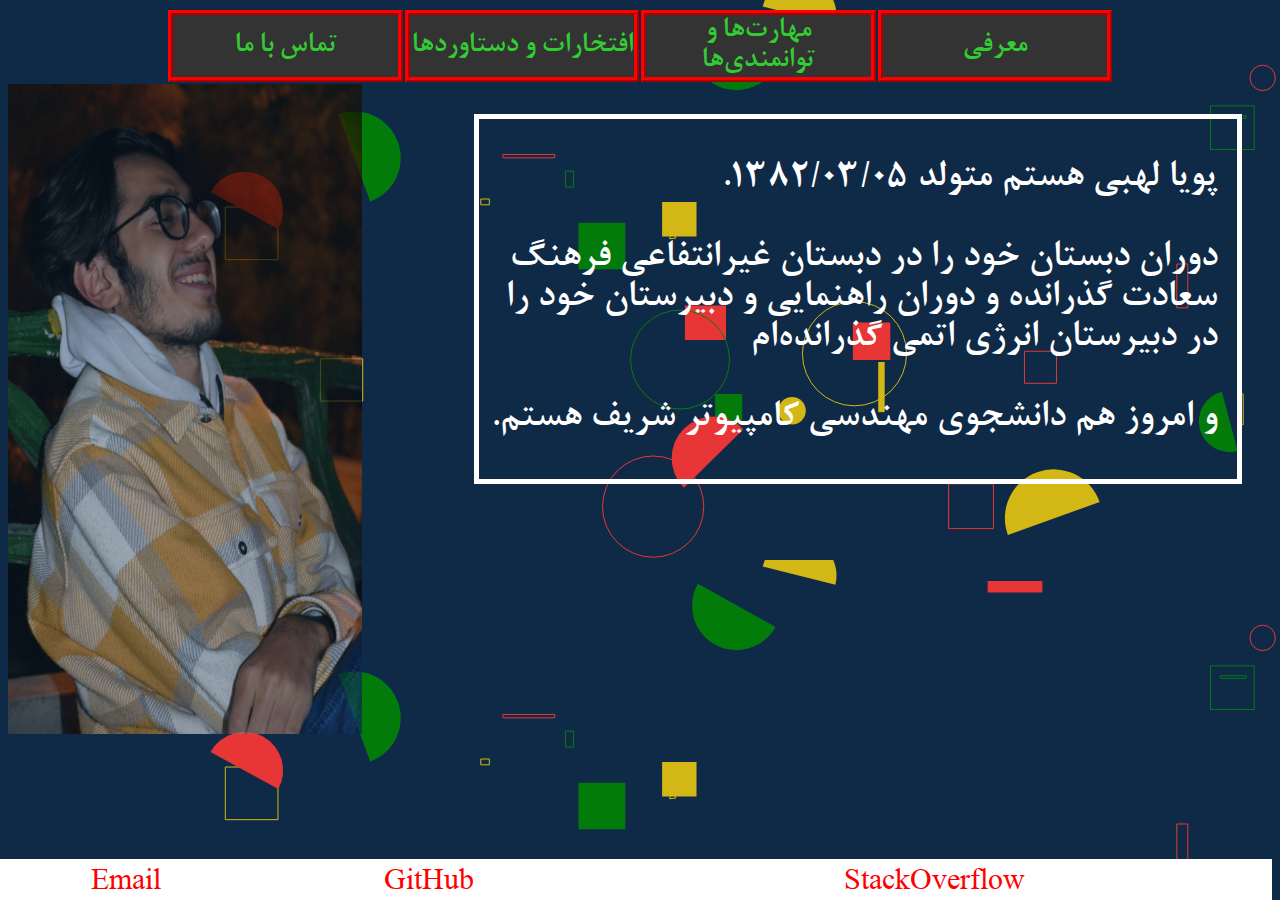
<file: html/index.html>
<!DOCTYPE html>
<html dir="rtl">
    <head>
        <title>
            معرفی
        </title>
        <link rel="stylesheet" type="text/css" href="folan.css"/>
        <META HTTP-EQUIV="Content-Type" CONTENT="text/html; charset=utf-8">
    </head>
    <body>
        <table class="mamad">
            <tr class="onsoretable">
                <td class="onsoretable">
                    <a class="marg" href="index.html" >معرفی</a>
                </td>
                <td class="onsoretable">
                    <a class="marg" href="maharatha.html">مهارت‌ها و توانمندی‌ها</a>
                </td>
                <td class="onsoretable">
                    <a class="marg" href="eftekharat.html">افتخارات و دستاوردها</a>
                </td>
                <td class="onsoretable">
                    <a class="marg" href="tamasbama.html">تماس با ما</a>
                </td>
            </tr>
        </table>
        <img class="ax" src="ax html.jpg">
    </body>
    <div class="matneasli">
        <p>پویا لهبی هستم متولد ۱۳۸۲/۰۳/۰۵.</p>
        <p>دوران دبستان خود را در دبستان غیرانتفاعی فرهنگ سعادت گذرانده و دوران راهنمایی  و دبیرستان خود را در دبیرستان انرژی اتمی گذرانده‌ام</p>
        <p>و امروز هم دانشجوی مهندسی کامپیوتر شریف هستم.</p>
    </div>
    <div class="footer">
        <table class="footer">
            <tr>
                <td>
        <a class="mamadfoot" href="https://stackoverflow.com/users/17495013/pouyal">StackOverflow</a>
                </td>
                <td>
        <a class="mamadfoot" href="https://github.com/PouyaL03">GitHub</a>
                </td>
                <td>
        <a class="mamadfoot" href="mailto:pouya.lahabi@gmail.com">Email</a>
                </td>
            </tr>
        </table>
    </div>
</html>
</file>
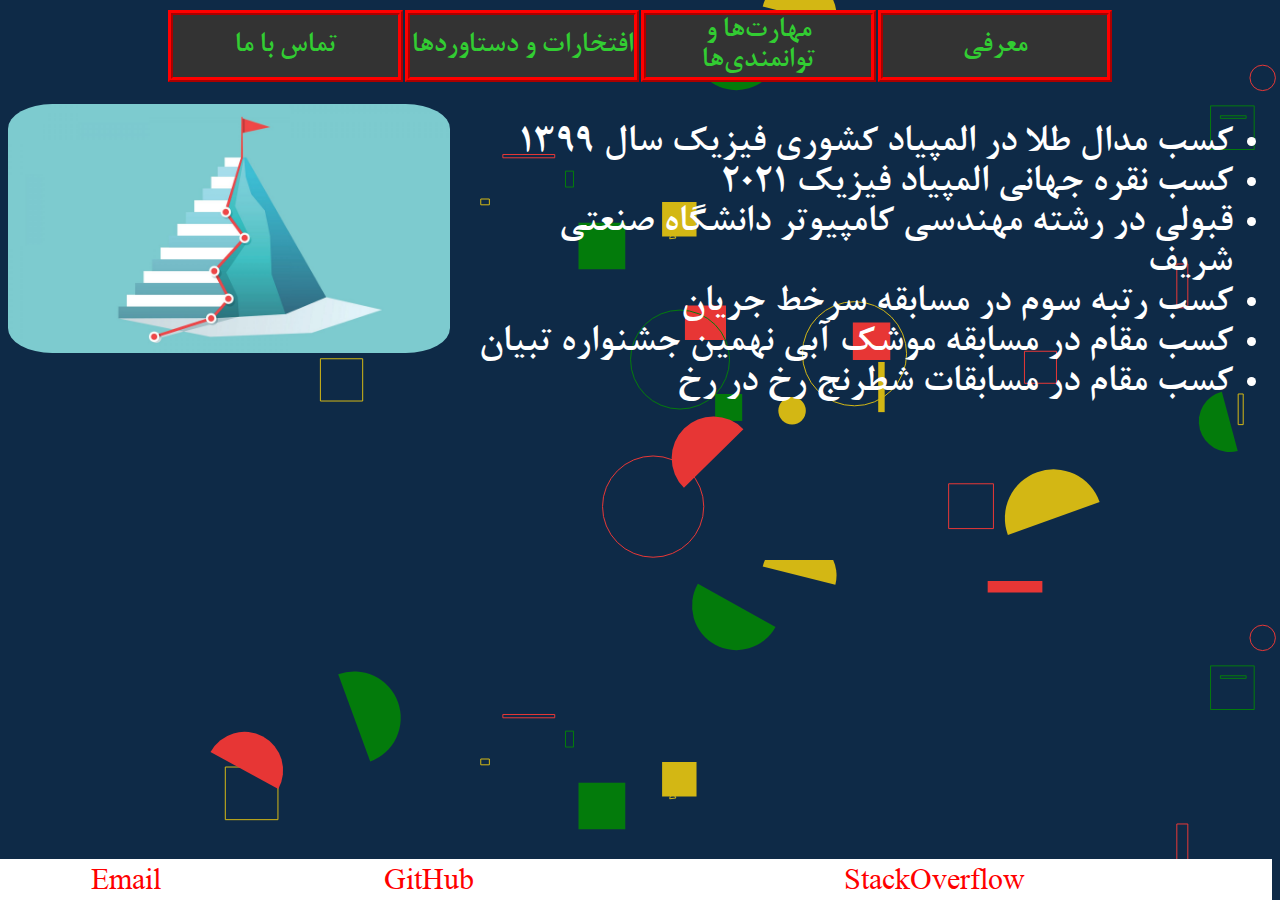
<file: html/eftekharat.html>
<!DOCTYPE html>
<html dir="rtl">
    <head>
        <title>
            افتخارات و دستاوردها
        </title>
        <link rel="stylesheet" type="text/css" href="folan.css"/>
        <link rel="stylesheet" type="text/css" href="rest.css"/>
        <META HTTP-EQUIV="Content-Type" CONTENT="text/html; charset=utf-8">
    </head>
    <body>
        <table class="mamad">
            <tr class="onsoretable">
                <td class="onsoretable">
                    <a class="marg" href="index.html" >معرفی</a>
                </td>
                <td class="onsoretable">
                    <a class="marg" href="maharatha.html">مهارت‌ها و توانمندی‌ها‌</a>
                </td>
                <td class="onsoretable">
                    <a class="marg" href="eftekharat.html">افتخارات و دستاوردها</a>
                </td>
                <td class="onsoretable">
                    <a class="marg" href="tamasbama.html">تماس با ما</a>
                </td>
            </tr>
        </table>
        <img class="axmaharat" src="achievement.jpg">
    </body>
    <ul class="jadval">
        <li>کسب مدال طلا در المپیاد کشوری فیزیک سال 1399</li>
        <li>کسب نقره جهانی المپیاد فیزیک 2021</li>
        <li>قبولی در رشته مهندسی کامپیوتر دانشگاه صنعتی شریف</li>
        <li>کسب رتبه سوم در مسابقه سرخط جریان</li>
        <li>کسب مقام در مسابقه موشک آبی نهمین جشنواره تبیان</li>
        <li>کسب مقام در مسابقات شطرنج رخ در رخ</li>
    </ul>
    <div class="footer">
        <table class="footer">
            <tr>
                <td>
        <a class="mamadfoot" href="https://stackoverflow.com/users/17495013/pouyal">StackOverflow</a>
                </td>
                <td>
        <a class="mamadfoot" href="https://github.com/PouyaL03">GitHub</a>
                </td>
                <td>
        <a class="mamadfoot" href="mailto:pouya.lahabi@gmail.com">Email</a>
                </td>
            </tr>
        </table>
    </div>
</html>
</file>
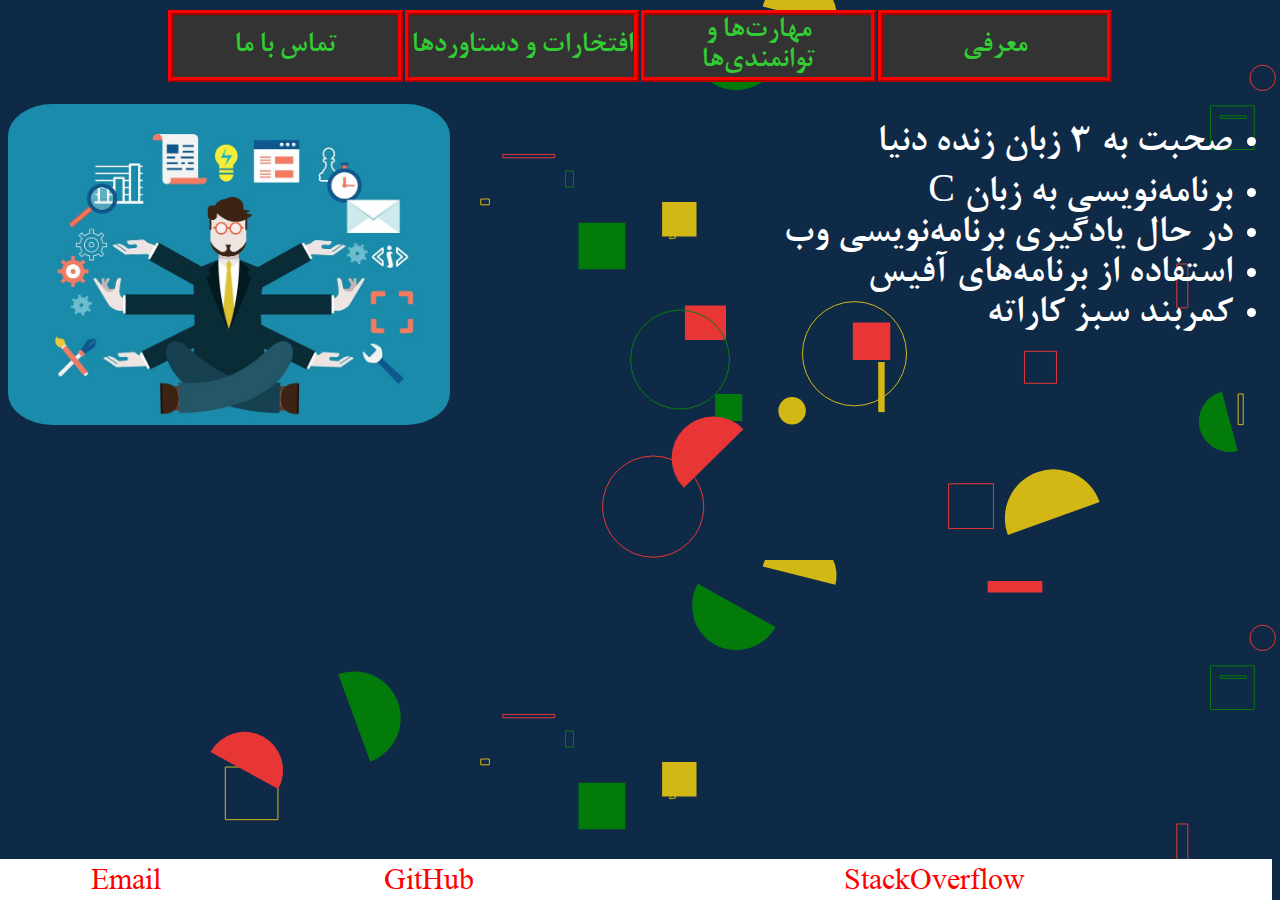
<file: html/maharatha.html>
<!DOCTYPE html>
<html dir="rtl">
    <head>
        <title>
            مهارت‌ها و توانمندی‌ها
        </title>
        <link rel="stylesheet" type="text/css" href="rest.css"/>
        <link rel="stylesheet" type="text/css" href="folan.css"/>
        <META HTTP-EQUIV="Content-Type" CONTENT="text/html; charset=utf-8">
    </head>
    <body>
        <table class="mamad">
            <tr class="onsoretable">
                <td class="onsoretable">
                    <a class="marg" href="index.html" >معرفی</a>
                </td>
                <td class="onsoretable">
                    <a class="marg" href="maharatha.html">مهارت‌ها و توانمندی‌ها</a>
                </td>
                <td class="onsoretable">
                    <a class="marg" href="eftekharat.html">افتخارات و دستاوردها</a>
                </td>
                <td class="onsoretable">
                    <a class="marg" href="tamasbama.html">تماس با ما</a>
                </td>
            </tr>
        </table>
        <img class="axmaharat" src="skills.jpeg">
    </body>
    <Ul class="jadval">
        <li>صحبت به 3 زبان زنده دنیا</li>
        <li>برنامه‌نویسی به زبان C</li>
        <li>در حال یادگیری برنامه‌نویسی وب</li>
        <li>استفاده از برنامه‌های آفیس</li>
        <li>کمربند سبز کاراته</li>
    </Ul>
    <div class="footer">
        <table class="footer">
            <tr>
                <td>
        <a class="mamadfoot" href="https://stackoverflow.com/users/17495013/pouyal">StackOverflow</a>
                </td>
                <td>
        <a class="mamadfoot" href="https://github.com/PouyaL03">GitHub</a>
                </td>
                <td>
        <a class="mamadfoot" href="mailto:pouya.lahabi@gmail.com">Email</a>
                </td>
            </tr>
        </table>
    </div>
</html>
</file>
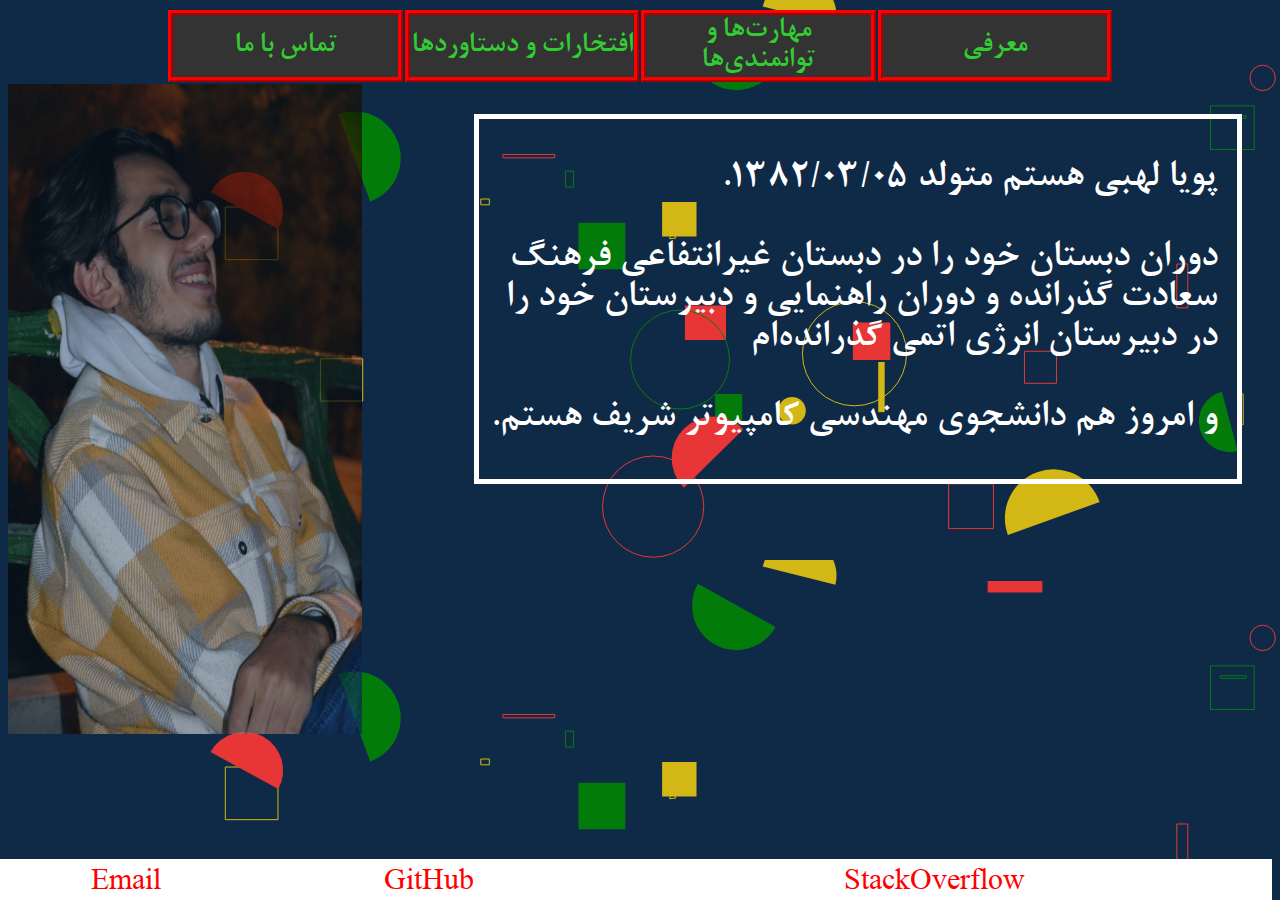
<file: html/main.html>
<!DOCTYPE html>
<html dir="rtl">
    <head>
        <title>
            معرفی
        </title>
        <link rel="stylesheet" type="text/css" href="folan.css"/>
        <META HTTP-EQUIV="Content-Type" CONTENT="text/html; charset=utf-8">
    </head>
    <body>
        <table class="mamad">
            <tr class="onsoretable">
                <td class="onsoretable">
                    <a class="marg" href="main.html" >معرفی</a>
                </td>
                <td class="onsoretable">
                    <a class="marg" href="maharatha.html">مهارت‌ها و توانمندی‌ها</a>
                </td>
                <td class="onsoretable">
                    <a class="marg" href="eftekharat.html">افتخارات و دستاوردها</a>
                </td>
                <td class="onsoretable">
                    <a class="marg" href="tamasbama.html">تماس با ما</a>
                </td>
            </tr>
        </table>
        <img class="ax" src="ax html.jpg">
    </body>
    <div class="matneasli">
        <p>پویا لهبی هستم متولد ۱۳۸۲/۰۳/۰۵.</p>
        <p>دوران دبستان خود را در دبستان غیرانتفاعی فرهنگ سعادت گذرانده و دوران راهنمایی  و دبیرستان خود را در دبیرستان انرژی اتمی گذرانده‌ام</p>
        <p>و امروز هم دانشجوی مهندسی کامپیوتر شریف هستم.</p>
    </div>
    <div class="footer">
        <table class="footer">
            <tr>
                <td>
        <a class="mamadfoot" href="https://stackoverflow.com/users/17495013/pouyal">StackOverflow</a>
                </td>
                <td>
        <a class="mamadfoot" href="https://github.com/PouyaL03">GitHub</a>
                </td>
                <td>
        <a class="mamadfoot" href="mailto:pouya.lahabi@gmail.com">Email</a>
                </td>
            </tr>
        </table>
    </div>
</html>
</file>
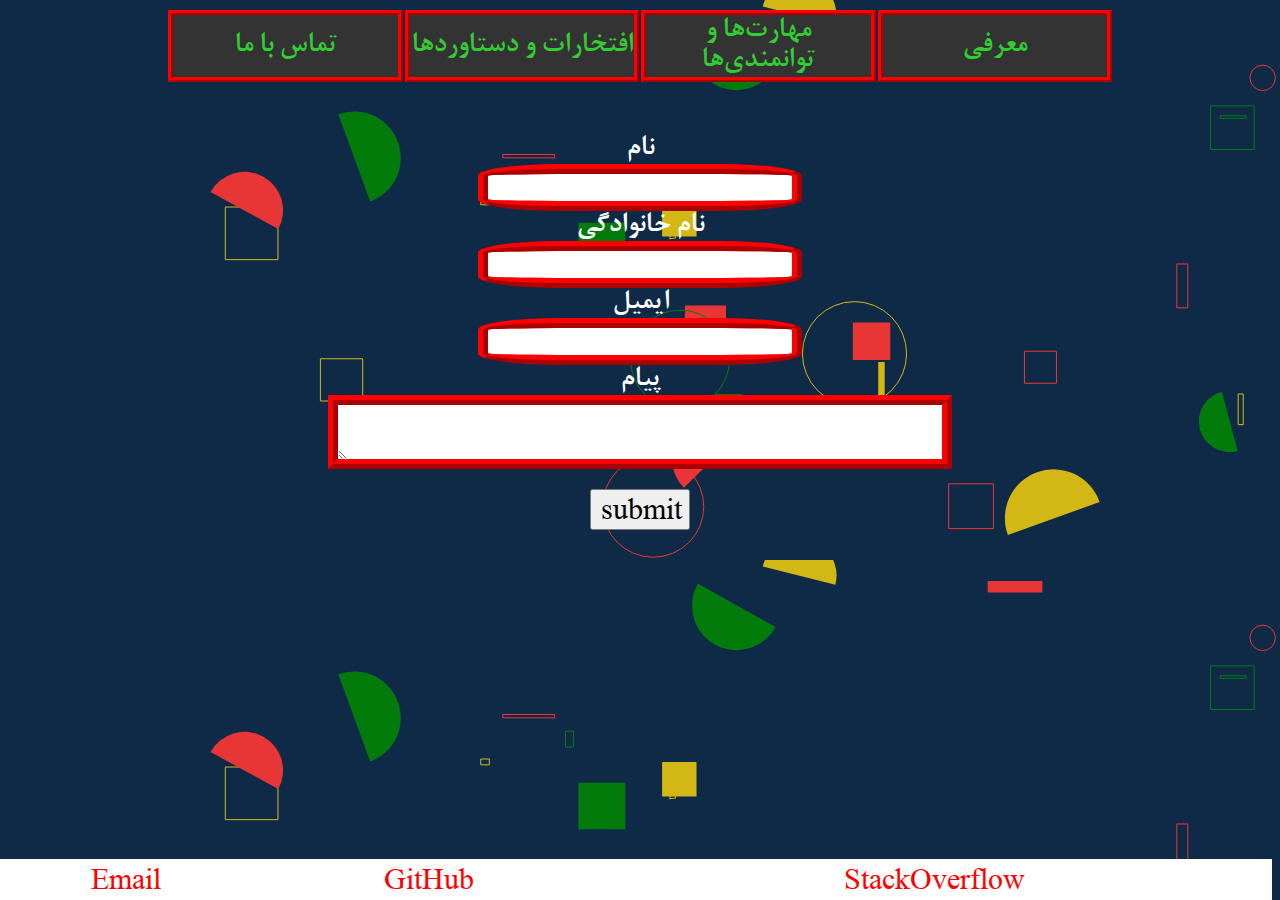
<file: html/tamasbama.html>
<!DOCTYPE html>
<html dir="rtl">
    <head>
        <title>
            تماس با ما
        </title>
        <link rel="stylesheet" type="text/css" href="folan.css"/>
        <link rel="stylesheet" type="text/css" href="rest.css"/>
        <script type="text/javascript" src="javascript.js"></script>
        <META HTTP-EQUIV="Content-Type" CONTENT="text/html; charset=utf-8">
    </head>
    <body>
        <table class="mamad">
            <tr class="onsoretable">
                <td class="onsoretable">
                    <a class="marg" href="index.html" >معرفی</a>
                </td>
                <td class="onsoretable">
                    <a class="marg" href="maharatha.html">مهارت‌ها و توانمندی‌ها</a>
                </td>
                <td class="onsoretable">
                    <a class="marg" href="eftekharat.html">افتخارات و دستاوردها</a>
                </td>
                <td class="onsoretable">
                    <a class="marg" href="tamasbama.html">تماس با ما</a>
                </td>
            </tr>
        </table>
    </body>
    <form class="formx">
        <div class="asli">نام</div>
        <div onclick="func()" id="text">
            <input type="text" name="text" class="voroodi">
        </div>
        <div class="asli">نام خانوادگی</div>
        <div onclick="func()" id="text">
            <input type="text" name="text" class="voroodi">
        </div>
        <div class="asli">ایمیل</div>
        <div onclick="func()" id="email">
            <input type="email" name="email" class="voroodi">
        </div>
        <div class="asli">پیام</div>
        <div onclick="func()" id="text">
            <textarea type="text" name="text" class="voroodipayam"></textarea>
        </div>
    </form>
    <button class="button" onclick="submit()">submit</button>
    <div class="footer">
        <table class="footer">
            <tr>
                <td>
        <a class="mamadfoot" href="https://stackoverflow.com/users/17495013/pouyal">StackOverflow</a>
                </td>
                <td>
        <a class="mamadfoot" href="https://github.com/PouyaL03">GitHub</a>
                </td>
                <td>
        <a class="mamadfoot" href="mailto:pouya.lahabi@gmail.com">Email</a>
                </td>
            </tr>
        </table>
    </div>
</html>
</file>
<file: html/folan.css>
body{
    background-image: url("data:image/svg+xml,%3csvg xmlns='http://www.w3.org/2000/svg' version='1.1' xmlns:xlink='http://www.w3.org/1999/xlink' xmlns:svgjs='http://svgjs.com/svgjs' width='1440' height='560' preserveAspectRatio='none' viewBox='0 0 1440 560'%3e%3cg mask='url(%26quot%3b%23SvgjsMask1000%26quot%3b)' fill='none'%3e%3crect width='1440' height='560' x='0' y='0' fill='%230e2a47'%3e%3c/rect%3e%3cpath d='M675.89 238.01a3.12 3.12 0 1 0-6.2 0.77z' stroke='%23d3b714'%3e%3c/path%3e%3cpath d='M502.84 154.49L554.72 154.49L554.72 157.79L502.84 157.79z' stroke='%23e73635'%3e%3c/path%3e%3cpath d='M320.4 358.75L362.68 358.75L362.68 401.03L320.4 401.03z' stroke='%23d3b714'%3e%3c/path%3e%3cpath d='M697.9 23.74a44.41 44.41 0 1 0 77.58 43.24z' fill='%23037b0b'%3e%3c/path%3e%3cpath d='M948.64 483.77L993.45 483.77L993.45 528.58L948.64 528.58z' stroke='%23e73635'%3e%3c/path%3e%3cpath d='M1249.98 77.87 a12.7 12.7 0 1 0 25.4 0 a12.7 12.7 0 1 0 -25.4 0z' stroke='%23e73635'%3e%3c/path%3e%3cpath d='M802.4 353.72 a52.09 52.09 0 1 0 104.18 0 a52.09 52.09 0 1 0 -104.18 0z' stroke='%23d3b714'%3e%3c/path%3e%3cpath d='M1326.9 352.95L1368.3 352.95L1368.3 407.51L1326.9 407.51z' fill='%23d3b714'%3e%3c/path%3e%3cpath d='M715.15 393.98L742.17 393.98L742.17 421L715.15 421z' fill='%23037b0b'%3e%3c/path%3e%3cpath d='M1220.42 115.75L1246.12 115.75L1246.12 118.35L1220.42 118.35z' stroke='%23037b0b'%3e%3c/path%3e%3cpath d='M852.85 322.52L890.3 322.52L890.3 359.97L852.85 359.97z' fill='%23e73635'%3e%3c/path%3e%3cpath d='M1024.46 351.26L1056.48 351.26L1056.48 383.28L1024.46 383.28z' stroke='%23e73635'%3e%3c/path%3e%3cpath d='M684.94 305.6L726 305.6L726 339.93L684.94 339.93z' fill='%23e73635'%3e%3c/path%3e%3cpath d='M225.31 207.02L277.95 207.02L277.95 259.66L225.31 259.66z' stroke='%23d3b714'%3e%3c/path%3e%3cpath d='M630.55 359.57 a49.48 49.48 0 1 0 98.96 0 a49.48 49.48 0 1 0 -98.96 0z' stroke='%23037b0b'%3e%3c/path%3e%3cpath d='M1176.82 263.97L1187.82 263.97L1187.82 307.83L1176.82 307.83z' stroke='%23e73635'%3e%3c/path%3e%3cpath d='M743.37 429.13a41.75 41.75 0 1 0-59.43 58.65z' fill='%23e73635'%3e%3c/path%3e%3cpath d='M480.76 199L489.36 199L489.36 204.8L480.76 204.8z' stroke='%23d3b714'%3e%3c/path%3e%3cpath d='M1352.17 218.58a25.09 25.09 0 1 0-43.06-25.77z' stroke='%23037b0b'%3e%3c/path%3e%3cpath d='M1238.18 393.98L1243.21 393.98L1243.21 424.62L1238.18 424.62z' stroke='%23d3b714'%3e%3c/path%3e%3cpath d='M602.52 506.62 a50.62 50.62 0 1 0 101.24 0 a50.62 50.62 0 1 0 -101.24 0z' stroke='%23e73635'%3e%3c/path%3e%3cpath d='M578.53 222.63L625.25 222.63L625.25 269.35L578.53 269.35z' fill='%23037b0b'%3e%3c/path%3e%3cpath d='M878.21 361.97L884.67 361.97L884.67 412.12L878.21 412.12z' fill='%23d3b714'%3e%3c/path%3e%3cpath d='M565.5 171.15L573.5 171.15L573.5 187.04L565.5 187.04z' stroke='%23037b0b'%3e%3c/path%3e%3cpath d='M835.35 24.8a37.46 37.46 0 1 0-72.62-18.42z' fill='%23d3b714'%3e%3c/path%3e%3cpath d='M1210.56 105.87L1254.2 105.87L1254.2 149.51L1210.56 149.51z' stroke='%23037b0b'%3e%3c/path%3e%3cpath d='M370.26 201.51a46.45 46.45 0 1 0-32.02-87.21z' fill='%23037b0b'%3e%3c/path%3e%3cpath d='M662.1 202.12L696.52 202.12L696.52 236.54L662.1 236.54z' fill='%23d3b714'%3e%3c/path%3e%3cpath d='M1221.81 391.74a30.63 30.63 0 1 0 15.89 59.16z' fill='%23037b0b'%3e%3c/path%3e%3cpath d='M778.34 410.75 a13.74 13.74 0 1 0 27.48 0 a13.74 13.74 0 1 0 -27.48 0z' fill='%23d3b714'%3e%3c/path%3e%3cpath d='M987.68 21.12L1042.37 21.12L1042.37 32.59L987.68 32.59z' fill='%23e73635'%3e%3c/path%3e%3cpath d='M1099.63 501.99a48.75 48.75 0 1 0-91.76 32.95z' fill='%23d3b714'%3e%3c/path%3e%3cpath d='M278.32 228.98a38.6 38.6 0 1 0-67.82-36.88z' fill='%23e73635'%3e%3c/path%3e%3c/g%3e%3cdefs%3e%3cmask id='SvgjsMask1000'%3e%3crect width='1440' height='560' fill='white'%3e%3c/rect%3e%3c/mask%3e%3c/defs%3e%3c/svg%3e");
}

@font-face {
    font-family: BNaznnBd;
    src: url(BNaznnBd.ttf);
}

@font-face{
    font-family: times;
    src: url(times.ttf);
}

.footer {
    text-align: center;
    position: fixed;
    bottom: 0;
    width: 100%;
    font-size:30px;
    text-decoration: none;
    /* border-style: dotted;
    border-color:blanchedalmond;
    border-right-style: hidden;
    border-left-style: hidden;
    border-bottom-style: hidden; */
    background-color: white;
}

.mamad {
    margin: auto;
    text-align: center;
    align-self: center;
    color:limegreen;
    width: 75%;
    font-family: BNaznnBd;
}

.onsoretable {
    text-align: center;
    width: 25%;
    font-size: 30px;
    border-style:ridge;
    border-color: red;
    border-width: 5px;
    background-color: #333333;
}

.marg{
    text-align: center;
    color: limegreen;
    text-decoration: none;
}

.marg:hover{
    opacity:0.7;
}

.ax {
    opacity: 0.7;
    float: left;
    margin-right: 15px;
    display:block;
    width: 28%;
    height: 650px;
}

.ax:hover {
    opacity: 1;
}

.matneasli {
    margin-top: 30px;
    font-size: 40px;
    margin-right: 30px;
    color:white;
    width:60%;
    border-width: 5px;
    border-style: solid;
    font-family:BNaznnBd;
}

p {
    margin-right: 20px;
}

.mamadfoot {
    text-decoration: none;
    color:red;
    font-family:times;
}

.mamadfoot:hover{
    opacity:0.7;
    color:orangered;
}
</file>
<file: html/rest.css>
.jadval{
    text-align:inherit;
    color:white;
    font-size: 40px;
    font-family:BNaznnBd;
}

.axmaharat{
    float: left;
    margin-right: 15px;
    margin-top: 20px;
    display:block;
    width: 35%;
    border-radius:10%;
    border-style:initial;
    border-color:deepskyblue;
    border-width: 15px;
}

.formx{
    text-align:center;
    margin-top: 50px;
    font-family: BNaznnBd;
}

.asli{
    text-align:center;
    color:white;
    font-size:30px;
}

.voroodi{
    text-align:center;
    color:black;
    font-size:25px;
    font-family: BNaznnBd;
    width: 300px;
    border-radius:25%;
    border-style:ridge;
    border-color:red;
    border-width:10px;
}

.voroodipayam{
    vertical-align: text-top;
    color:black;
    font-size:25px;
    font-family: BNaznnBd;
    width: 600px;
    border-style:ridge;
    border-color:red;
    border-width:10px;
}

.button{
    margin:auto;
    text-align:center;
    display: flex;
    margin-top: 20px;
    font-size:30px;
    width: 100px;
    font-family:times;
}
</file>
